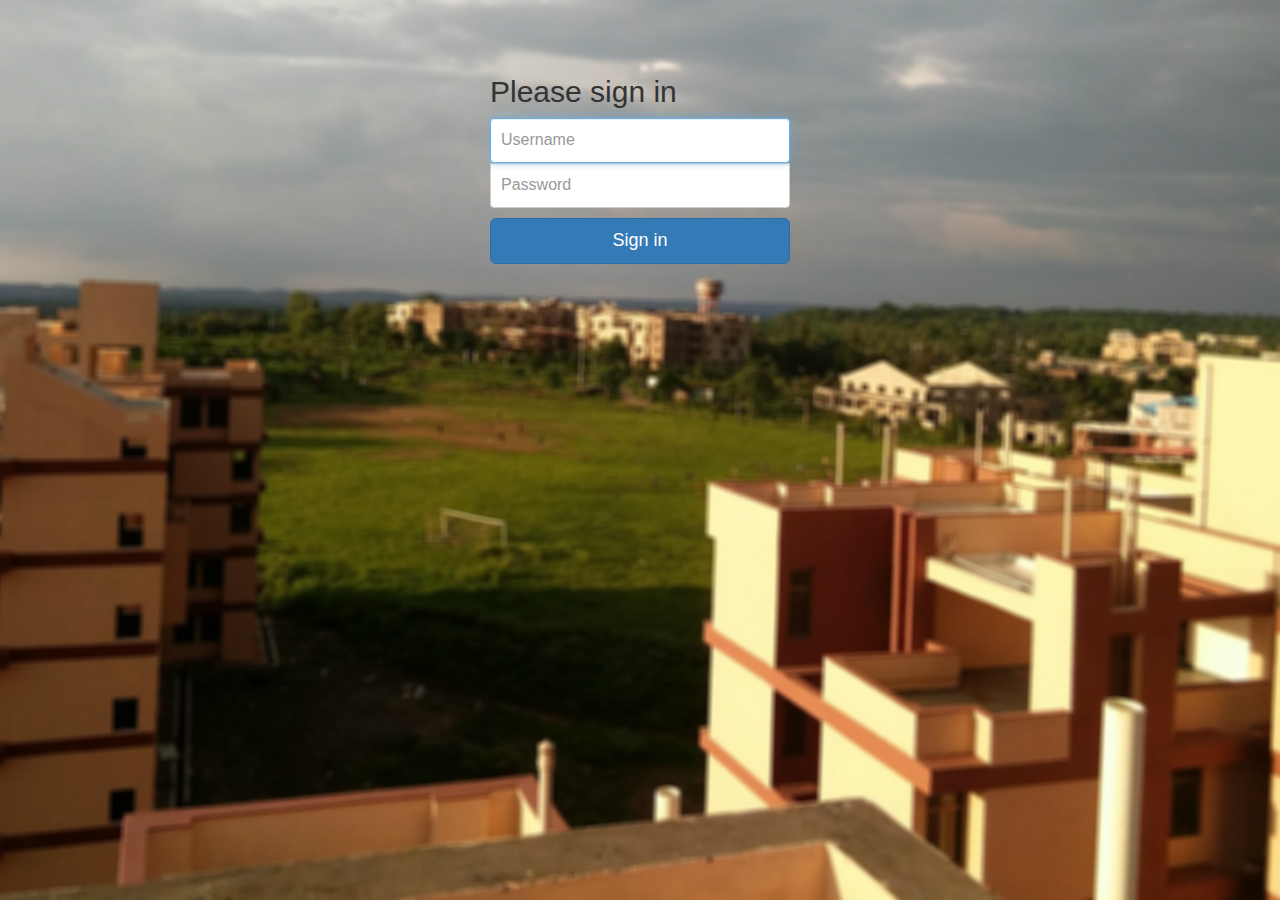
<file: admin/index.htm>
<!DOCTYPE html>
<html lang="en">
  <head>
    <meta charset="utf-8">
    <meta http-equiv="X-UA-Compatible" content="IE=edge">
    <meta name="viewport" content="width=device-width, initial-scale=1">
    <meta name="description" content="">
    <meta name="author" content="">
	<link rel="icon" type="image/gif/png" href="img/images.png">

    <title>Signin</title>

    <!-- Bootstrap core CSS -->
    <link href="css/bootstrap.min.css" rel="stylesheet">

    <!-- Custom styles for this template -->
    <link href="signin.css" rel="stylesheet">

    <!-- Just for debugging purposes. Don't actually copy these 2 lines! -->
    <!--[if lt IE 9]><script src="../../assets/js/ie8-responsive-file-warning.js"></script><![endif]-->
    <script src="js/ie-emulation-modes-warning.js"></script>

    <!-- HTML5 shim and Respond.js for IE8 support of HTML5 elements and media queries -->
    <!--[if lt IE 9]>
      <script src="https://oss.maxcdn.com/html5shiv/3.7.2/html5shiv.min.js"></script>
      <script src="https://oss.maxcdn.com/respond/1.4.2/respond.min.js"></script>
    <![endif]-->
  </head>

  <body  style="background-image : url(../img/background.jpg); background-size:cover;background-repeat:no-repeat; height:100%;background-position: center;background-attachment: fixed;" >
    <div class="container">

      <form class="form-signin" role="form" action="loginauth.php" method="post">
        <h2 class="form-signin-heading">Please sign in</h2>
        <label for="name" class="sr-only">Username</label>
        <input type="text" id="username" name="username"class="form-control" placeholder="Username" required autofocus>
        <label for="Password" class="sr-only">Password</label>
        <input type="password" id="password" name="password" class="form-control" placeholder="Password" required>
        <button class="btn btn-lg btn-primary btn-block" type="submit">Sign in</button>
      </form>

    </div> <!-- /container -->


    <!-- IE10 viewport hack for Surface/desktop Windows 8 bug -->
    <script src="js/ie10-viewport-bug-workaround.js"></script>
  </body>
</html>
</file>
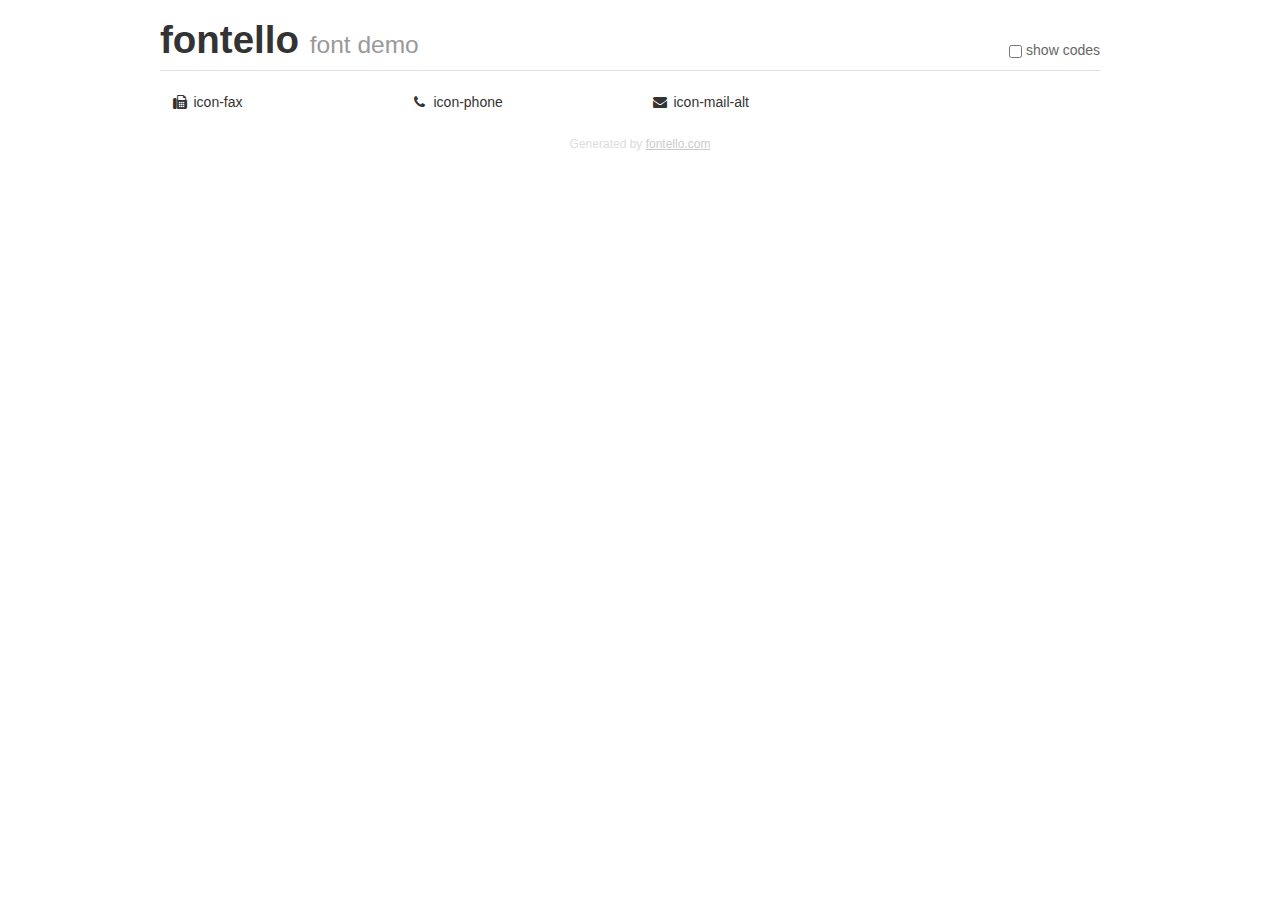
<file: icon/demo.html>
<!DOCTYPE html>
<html>
  <head><!--[if lt IE 9]><script language="javascript" type="text/javascript" src="//html5shim.googlecode.com/svn/trunk/html5.js"></script><![endif]-->
    <meta charset="UTF-8"><style>/*
 * Bootstrap v2.2.1
 *
 * Copyright 2012 Twitter, Inc
 * Licensed under the Apache License v2.0
 * http://www.apache.org/licenses/LICENSE-2.0
 *
 * Designed and built with all the love in the world @twitter by @mdo and @fat.
 */
.clearfix {
  *zoom: 1;
}
.clearfix:before,
.clearfix:after {
  display: table;
  content: "";
  line-height: 0;
}
.clearfix:after {
  clear: both;
}
html {
  font-size: 100%;
  -webkit-text-size-adjust: 100%;
  -ms-text-size-adjust: 100%;
}
a:focus {
  outline: thin dotted #333;
  outline: 5px auto -webkit-focus-ring-color;
  outline-offset: -2px;
}
a:hover,
a:active {
  outline: 0;
}
button,
input,
select,
textarea {
  margin: 0;
  font-size: 100%;
  vertical-align: middle;
}
button,
input {
  *overflow: visible;
  line-height: normal;
}
button::-moz-focus-inner,
input::-moz-focus-inner {
  padding: 0;
  border: 0;
}
body {
  margin: 0;
  font-family: "Helvetica Neue", Helvetica, Arial, sans-serif;
  font-size: 14px;
  line-height: 20px;
  color: #333;
  background-color: #fff;
}
a {
  color: #08c;
  text-decoration: none;
}
a:hover {
  color: #005580;
  text-decoration: underline;
}
.row {
  margin-left: -20px;
  *zoom: 1;
}
.row:before,
.row:after {
  display: table;
  content: "";
  line-height: 0;
}
.row:after {
  clear: both;
}
[class*="span"] {
  float: left;
  min-height: 1px;
  margin-left: 20px;
}
.container,
.navbar-static-top .container,
.navbar-fixed-top .container,
.navbar-fixed-bottom .container {
  width: 940px;
}
.span12 {
  width: 940px;
}
.span11 {
  width: 860px;
}
.span10 {
  width: 780px;
}
.span9 {
  width: 700px;
}
.span8 {
  width: 620px;
}
.span7 {
  width: 540px;
}
.span6 {
  width: 460px;
}
.span5 {
  width: 380px;
}
.span4 {
  width: 300px;
}
.span3 {
  width: 220px;
}
.span2 {
  width: 140px;
}
.span1 {
  width: 60px;
}
[class*="span"].pull-right,
.row-fluid [class*="span"].pull-right {
  float: right;
}
.container {
  margin-right: auto;
  margin-left: auto;
  *zoom: 1;
}
.container:before,
.container:after {
  display: table;
  content: "";
  line-height: 0;
}
.container:after {
  clear: both;
}
p {
  margin: 0 0 10px;
}
.lead {
  margin-bottom: 20px;
  font-size: 21px;
  font-weight: 200;
  line-height: 30px;
}
small {
  font-size: 85%;
}
h1 {
  margin: 10px 0;
  font-family: inherit;
  font-weight: bold;
  line-height: 20px;
  color: inherit;
  text-rendering: optimizelegibility;
}
h1 small {
  font-weight: normal;
  line-height: 1;
  color: #999;
}
h1 {
  line-height: 40px;
}
h1 {
  font-size: 38.5px;
}
h1 small {
  font-size: 24.5px;
}
body {
  margin-top: 90px;
}
.header {
  position: fixed;
  top: 0;
  left: 50%;
  margin-left: -480px;
  background-color: #fff;
  border-bottom: 1px solid #ddd;
  padding-top: 10px;
  z-index: 10;
}
.footer {
  color: #ddd;
  font-size: 12px;
  text-align: center;
  margin-top: 20px;
}
.footer a {
  color: #ccc;
  text-decoration: underline;
}
.the-icons {
  font-size: 14px;
  line-height: 24px;
}
.switch {
  position: absolute;
  right: 0;
  bottom: 10px;
  color: #666;
}
.switch input {
  margin-right: 0.3em;
}
.codesOn .i-name {
  display: none;
}
.codesOn .i-code {
  display: inline;
}
.i-code {
  display: none;
}
</style>
    <link rel="stylesheet" href="css/fontello.css">
    <link rel="stylesheet" href="css/animation.css"><!--[if IE 7]><link rel="stylesheet" href="css/fontello-ie7.css"><![endif]-->
    <script>
      function toggleCodes(on) {
        var obj = document.getElementById('icons');
        
        if (on) {
          obj.className += ' codesOn';
        } else {
          obj.className = obj.className.replace(' codesOn', '');
        }
      }
      
    </script>
  </head>
  <body>
    <div class="container header">
      <h1>
        fontello
         <small>font demo</small>
      </h1>
      <label class="switch">
        <input type="checkbox" onclick="toggleCodes(this.checked)">show codes
      </label>
    </div>
    <div id="icons" class="container">
      <div class="row">
        <div title="Code: 0xe800" class="the-icons span3"><i class="icon-fax"></i> <span class="i-name">icon-fax</span><span class="i-code">0xe800</span></div>
        <div title="Code: 0xe801" class="the-icons span3"><i class="icon-phone"></i> <span class="i-name">icon-phone</span><span class="i-code">0xe801</span></div>
        <div title="Code: 0xe802" class="the-icons span3"><i class="icon-mail-alt"></i> <span class="i-name">icon-mail-alt</span><span class="i-code">0xe802</span></div>
      </div>
    </div>
    <div class="container footer">Generated by <a href="http://fontello.com">fontello.com</a></div>
  </body>
</html>
</file>
<file: admin/signin.css>
body {
  padding-top: 40px;
  padding-bottom: 40px;
  background-color: #eee;
}

.form-signin {
  max-width: 330px;
  padding: 15px;
  margin: 0 auto;
}
.form-signin .form-signin-heading,
.form-signin .checkbox {
  margin-bottom: 10px;
}
.form-signin .checkbox {
  font-weight: normal;
}
.form-signin .form-control {
  position: relative;
  height: auto;
  -webkit-box-sizing: border-box;
     -moz-box-sizing: border-box;
          box-sizing: border-box;
  padding: 10px;
  font-size: 16px;
}
.form-signin .form-control:focus {
  z-index: 2;
}
.form-signin input[type="email"] {
  margin-bottom: -1px;
  border-bottom-right-radius: 0;
  border-bottom-left-radius: 0;
}
.form-signin input[type="password"] {
  margin-bottom: 10px;
  border-top-left-radius: 0;
  border-top-right-radius: 0;
}
</file>
<file: icon/css/fontello.css>
@font-face {
  font-family: 'fontello';
  src: url('../font/fontello.eot?57147279');
  src: url('../font/fontello.eot?57147279#iefix') format('embedded-opentype'),
       url('../font/fontello.woff?57147279') format('woff'),
       url('../font/fontello.ttf?57147279') format('truetype'),
       url('../font/fontello.svg?57147279#fontello') format('svg');
  font-weight: normal;
  font-style: normal;
}
/* Chrome hack: SVG is rendered more smooth in Windozze. 100% magic, uncomment if you need it. */
/* Note, that will break hinting! In other OS-es font will be not as sharp as it could be */
/*
@media screen and (-webkit-min-device-pixel-ratio:0) {
  @font-face {
    font-family: 'fontello';
    src: url('../font/fontello.svg?57147279#fontello') format('svg');
  }
}
*/
 
 [class^="icon-"]:before, [class*=" icon-"]:before {
  font-family: "fontello";
  font-style: normal;
  font-weight: normal;
  speak: none;
 
  display: inline-block;
  text-decoration: inherit;
  width: 1em;
  margin-right: .2em;
  text-align: center;
  /* opacity: .8; */
 
  /* For safety - reset parent styles, that can break glyph codes*/
  font-variant: normal;
  text-transform: none;
     
  /* fix buttons height, for twitter bootstrap */
  line-height: 1em;
 
  /* Animation center compensation - margins should be symmetric */
  /* remove if not needed */
  margin-left: .2em;
 
  /* you can be more comfortable with increased icons size */
  /* font-size: 120%; */
 
  /* Uncomment for 3D effect */
  /* text-shadow: 1px 1px 1px rgba(127, 127, 127, 0.3); */
}
 
.icon-fax:before { content: '\e800'; } /* '' */
.icon-phone:before { content: '\e801'; } /* '' */
.icon-mail-alt:before { content: '\e802'; } /* '' */
</file>
<file: icon/css/fontello-ie7.css>
[class^="icon-"], [class*=" icon-"] {
  font-family: 'fontello';
  font-style: normal;
  font-weight: normal;
 
  /* fix buttons height */
  line-height: 1em;
 
  /* you can be more comfortable with increased icons size */
  /* font-size: 120%; */
}
 
.icon-fax { *zoom: expression( this.runtimeStyle['zoom'] = '1', this.innerHTML = '&#xe800;&nbsp;'); }
.icon-phone { *zoom: expression( this.runtimeStyle['zoom'] = '1', this.innerHTML = '&#xe801;&nbsp;'); }
.icon-mail-alt { *zoom: expression( this.runtimeStyle['zoom'] = '1', this.innerHTML = '&#xe802;&nbsp;'); }
</file>
<file: icon/css/animation.css>
/*
   Animation example, for spinners
*/
.animate-spin {
  -moz-animation: spin 2s infinite linear;
  -o-animation: spin 2s infinite linear;
  -webkit-animation: spin 2s infinite linear;
  animation: spin 2s infinite linear;
  display: inline-block;
}
@-moz-keyframes spin {
  0% {
    -moz-transform: rotate(0deg);
    -o-transform: rotate(0deg);
    -webkit-transform: rotate(0deg);
    transform: rotate(0deg);
  }

  100% {
    -moz-transform: rotate(359deg);
    -o-transform: rotate(359deg);
    -webkit-transform: rotate(359deg);
    transform: rotate(359deg);
  }
}
@-webkit-keyframes spin {
  0% {
    -moz-transform: rotate(0deg);
    -o-transform: rotate(0deg);
    -webkit-transform: rotate(0deg);
    transform: rotate(0deg);
  }

  100% {
    -moz-transform: rotate(359deg);
    -o-transform: rotate(359deg);
    -webkit-transform: rotate(359deg);
    transform: rotate(359deg);
  }
}
@-o-keyframes spin {
  0% {
    -moz-transform: rotate(0deg);
    -o-transform: rotate(0deg);
    -webkit-transform: rotate(0deg);
    transform: rotate(0deg);
  }

  100% {
    -moz-transform: rotate(359deg);
    -o-transform: rotate(359deg);
    -webkit-transform: rotate(359deg);
    transform: rotate(359deg);
  }
}
@-ms-keyframes spin {
  0% {
    -moz-transform: rotate(0deg);
    -o-transform: rotate(0deg);
    -webkit-transform: rotate(0deg);
    transform: rotate(0deg);
  }

  100% {
    -moz-transform: rotate(359deg);
    -o-transform: rotate(359deg);
    -webkit-transform: rotate(359deg);
    transform: rotate(359deg);
  }
}
@keyframes spin {
  0% {
    -moz-transform: rotate(0deg);
    -o-transform: rotate(0deg);
    -webkit-transform: rotate(0deg);
    transform: rotate(0deg);
  }

  100% {
    -moz-transform: rotate(359deg);
    -o-transform: rotate(359deg);
    -webkit-transform: rotate(359deg);
    transform: rotate(359deg);
  }
}
</file>
